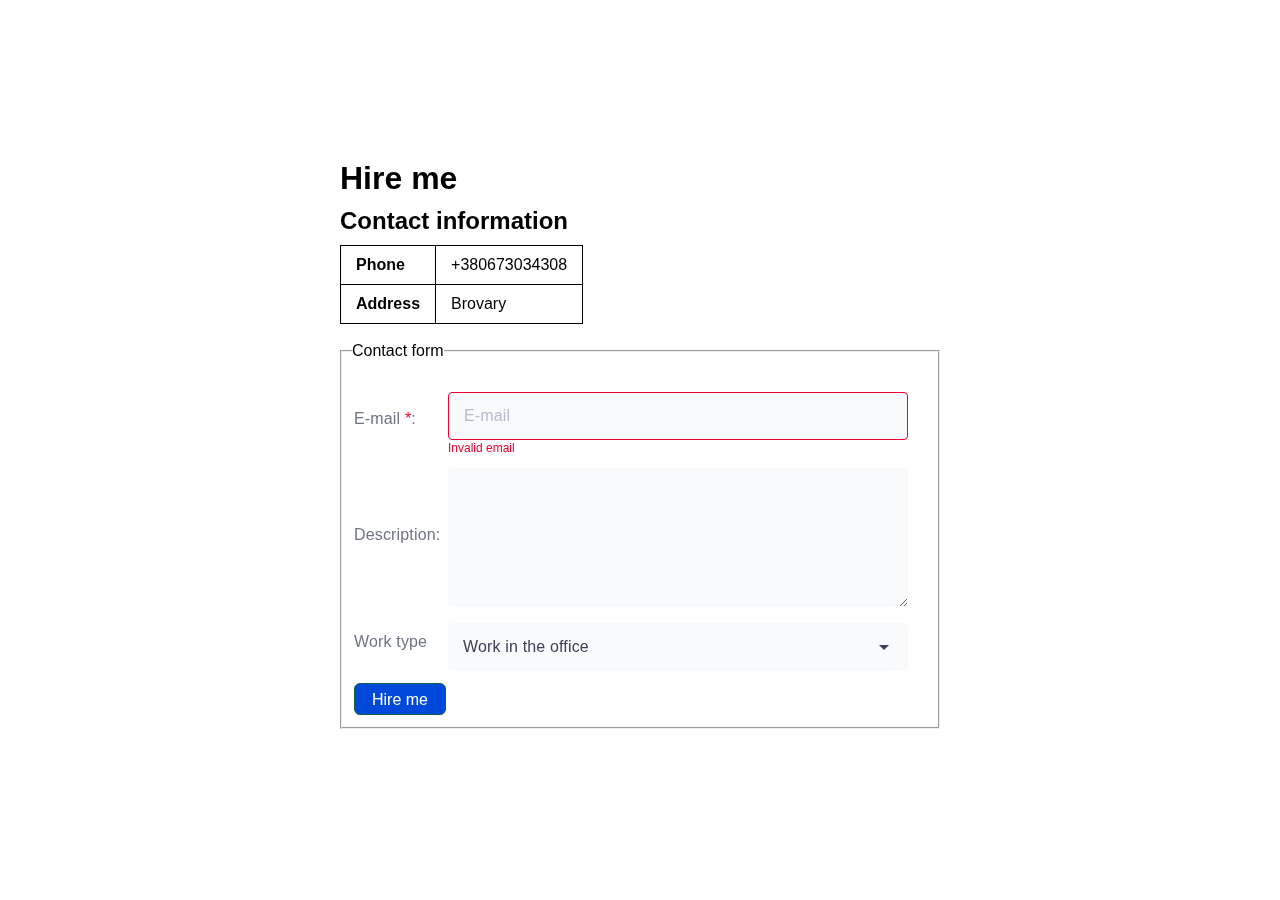
<file: react-app/src/hire-me.html>
<!DOCTYPE html>
<html lang="en">
<head>
    <meta charset="UTF-8">
    <meta http-equiv="X-UA-Compatible" content="IE=edge">
    <meta name="viewport" content="width=device-width, initial-scale=1.0">
    <title>Hire me</title>
    <link rel="stylesheet" href="./sass-style.css" />
</head>
<body class="main-theme">
  <div class="form">
    <h1>Hire me</h1>
    <h2>Contact information</h2>
    <div class="contact-info">
      <table>
          <tr>
              <td><strong>Phone</strong></td>
              <td>+380673034308</td>
          </tr>
          <tr>
              <td><strong>Address</strong></td>
              <td>Brovary</td>
          </tr>
      </table>
    </div>

    <br />

    <form action="/forms.html" method="get">
      <fieldset>
        <legend>Contact form</legend>
        <table>
          <tr>
            <td><label for="e-mail">E-mail <span style="color: #ED0131;">*</span>: </label></td>
            <td>
              <input 
                id="e-mail"
                type="email"
                name="email"
                placeholder="E-mail"
                required
                />
                <p class="success">Valid email</p>
                <p class="error">Invalid email</p>
            </td>
          </tr>
          <tr>
            <td><label for="descr">Description: </label></td>
            <td>
              <textarea 
                name="description"
                id="descr">
              </textarea>
            </td>
          </tr>
          <tr>
            <td><label for="workType">Work type </label></td>
            <td>
              <select name="work-type" id="workType">
                <option value="Work-in-the-office">Work in the office</option>
                <option value="Remote-work">Remote work</option>
                <option value="One-time-project">One-time project</option>
              </select>
            </td>
          </tr>
          <tr>
            <td><input type="submit" value="Hire me" /></td>
          </tr>
        </table>
      </fieldset>
    </form>
  </div>  
</body>
</html>
</file>
<file: react-app/src/sass-style.css>
.main-theme .sidebar {
  background-color: #86A3B4;
}
.main-theme .name {
  color: #1C2E8C;
  margin: 0 0 35px 40px;
}
.main-theme .photo {
  margin: 35px 0 50px 0;
}
.main-theme .sidebar .title {
  color: #263036;
  border-bottom: 6px solid #263036;
}
.main-theme .contacts {
  margin-left: 40px;
}
.main-theme .sidebar-title {
  color: #fff;
}
.main-theme .contact-title {
  color: #263036;
  margin-top: 35px;
}
.main-theme .contacts p {
  color: #263036;
}
.main-theme .contact-link {
  color: #1C2E8C;
}
.main-theme .hire-me {
  margin-left: 40px;
}
.main-theme .languages {
  margin: 35px 0 0 40px;
}
.main-theme .languages p {
  color: #263036;
}
.main-theme .main-content {
  background-color: #fff;
}
.main-theme .title {
  color: #1E1E1E;
  padding-bottom: 30px;
  border-bottom: 5px solid #000;
}
.main-theme .summary-description {
  color: #263036;
  margin-top: 30px;
}
.main-theme .projects li, .main-theme .projects p {
  color: #263036;
}
.main-theme .projects .repository-link {
  color: #1C2E8C;
}
.main-theme .skills .list-items {
  margin-top: 30px;
}
.main-theme .skills .list-items li {
  color: #263036;
}
.main-theme .work .title {
  margin-bottom: 30px;
}
.main-theme .work-description {
  color: #000;
}
.main-theme .education-description {
  color: #263036;
  margin-top: 30px;
}
.main-theme .form label {
  color: #6F7482;
}
.main-theme .form textarea {
  background-color: #F8FAFC;
}
.main-theme .form select {
  color: #3B4256;
  background-color: #F8FAFC;
}
.main-theme .form input:focus,
.main-theme .form textarea:focus,
.main-theme .form select:focus {
  outline: 1px solid #0048D9;
}
.main-theme .form input[type=email] {
  background-color: #F8FAFC;
  color: #3B4256;
}
.main-theme .form input::-moz-placeholder {
  color: #B8BCCA;
}
.main-theme .form input::placeholder {
  color: #B8BCCA;
}
.main-theme .form input[type=submit] {
  background-color: #0048D9;
  color: #fff;
}
.main-theme .form input[type=submit]:hover {
  background-color: #002266;
}
.main-theme .form input:valid {
  border: 1px solid #0E6245;
}
.main-theme .form input:invalid {
  border: 1px solid #ED0131;
}
.main-theme .form .success {
  color: #0E6245;
}
.main-theme .form .error {
  color: #ED0131;
}

.my-theme .sidebar {
  background-color: #585467;
}
.my-theme .name {
  color: #1C2E8C;
  margin: 0 0 35px 40px;
}
.my-theme .photo {
  margin: 35px 0 50px 0;
}
.my-theme .sidebar .title {
  color: #F3EFF5;
  border-bottom: 6px solid #F3EFF5;
}
.my-theme .contacts {
  margin-left: 40px;
}
.my-theme .sidebar-title {
  color: #F3EFF5;
}
.my-theme .contact-title {
  color: #F3EFF5;
  margin-top: 35px;
}
.my-theme .contacts p {
  color: #F3EFF5;
}
.my-theme .contact-link {
  color: #1C2E8C;
}
.my-theme .hire-me {
  margin-left: 40px;
}
.my-theme .languages {
  margin: 35px 0 0 40px;
}
.my-theme .languages p {
  color: #F3EFF5;
}
.my-theme .main-content {
  background-color: #F3EFF5;
}
.my-theme .title {
  color: #454955;
  padding-bottom: 30px;
  border-bottom: 5px solid #454955;
}
.my-theme .summary-description {
  color: #454955;
  margin-top: 30px;
}
.my-theme .projects li, .my-theme .projects p {
  color: #454955;
}
.my-theme .projects .repository-link {
  color: #1C2E8C;
}
.my-theme .skills .list-items {
  margin-top: 30px;
}
.my-theme .skills .list-items li {
  color: #454955;
}
.my-theme .work .title {
  margin-bottom: 30px;
}
.my-theme .work-description {
  color: #454955;
}
.my-theme .education-description {
  color: #454955;
  margin-top: 30px;
}
.my-theme .form label {
  color: #6F7482;
}
.my-theme .form textarea {
  background-color: #F8FAFC;
}
.my-theme .form select {
  color: #3B4256;
  background-color: #F8FAFC;
}
.my-theme .form input:focus,
.my-theme .form textarea:focus,
.my-theme .form select:focus {
  outline: 1px solid #0048D9;
}
.my-theme .form input[type=email] {
  background-color: #F8FAFC;
  color: #3B4256;
}
.my-theme .form input::-moz-placeholder {
  color: #B8BCCA;
}
.my-theme .form input::placeholder {
  color: #B8BCCA;
}
.my-theme .form input[type=submit] {
  background-color: #0048D9;
  color: #F3EFF5;
}
.my-theme .form input[type=submit]:hover {
  background-color: #002266;
}
.my-theme .form input:valid {
  border: 1px solid #0E6245;
}
.my-theme .form input:invalid {
  border: 1px solid #ED0131;
}
.my-theme .form .success {
  color: #0E6245;
}
.my-theme .form .error {
  color: #ED0131;
}

* {
  margin: 0;
  padding: 0;
}

body {
  font-family: sans-serif;
  background-color: #fff;
}

.main {
  display: flex;
  width: 1200px;
  margin: 0 auto;
}

.navigation {
  border-radius: 3px;
  border: 1px solid #000;
  padding: 5px;
}

/* sidebar styles */
.sidebar {
  padding: 60px 0 60px 0;
  width: 402px;
  height: calc(100% - 120px);
  z-index: 2;
}
.sidebar .title {
  font-style: normal;
  font-weight: 600;
  font-size: 32px;
  line-height: 30px;
  padding-bottom: 15px;
  width: 289px;
}
.sidebar .name {
  font-weight: 600;
  font-size: 40px;
  line-height: 50px;
}
.sidebar .photo {
  width: 385px;
  height: 292px;
  transition: transform 2s;
}
.sidebar .contact-title {
  font-style: normal;
  font-weight: 600;
  font-size: 24px;
  line-height: 29px;
}
.sidebar .contact-link {
  font-style: normal;
  font-weight: 600;
  font-size: 16px;
  line-height: 19px;
  text-decoration: none;
}
.sidebar .contacts p {
  font-style: normal;
  font-weight: 600;
  font-size: 16px;
  line-height: 19px;
  margin-top: 10px;
}
.sidebar .hire-me {
  font-size: 24px;
}
.sidebar .languages .title {
  margin-bottom: 25px;
}
.sidebar .languages p {
  font-style: normal;
  font-weight: 600;
  font-size: 20px;
  line-height: 24px;
  margin-top: 15px;
}

/* main styles */
.main-content {
  box-shadow: 6px 6px 20px rgba(0, 0, 0, 0.1);
  padding: 60px 55px;
  /* summary styles */
  /* projects styles */
  /* Skills styles */
  /* work styles */
  /* education styles */
}
.main-content .title {
  font-style: normal;
  font-weight: 600;
  font-size: 36px;
  line-height: 44px;
  width: 660px;
}
.main-content .summary {
  margin-bottom: 50px;
}
.main-content .summary .summary-description {
  font-style: normal;
  font-weight: 600;
  font-size: 16px;
  line-height: 19px;
}
.main-content .projects {
  margin-bottom: 50px;
}
.main-content .projects ul {
  width: 300px;
  margin-top: 30px;
}
.main-content .projects li {
  font-style: normal;
  font-weight: 600;
  font-size: 16px;
  line-height: 19px;
  margin-left: 20px;
}
.main-content .projects li a {
  text-decoration: none;
}
.main-content .skills {
  width: 620px;
  margin-bottom: 50px;
}
.main-content .skills .list-items {
  display: flex;
  justify-content: space-between;
}
.main-content .skills .list-items ul {
  width: 300px;
}
.main-content .skills .list-items li {
  font-style: normal;
  font-weight: 600;
  font-size: 16px;
  line-height: 19px;
  margin-left: 20px;
}
.main-content .work {
  margin-bottom: 50px;
}
.main-content .work .work-description {
  font-style: normal;
  font-weight: 400;
  font-size: 14px;
  line-height: 17px;
  margin-bottom: 15px;
}
.main-content .education .education-description {
  font-style: normal;
  font-weight: 400;
  font-size: 16px;
  line-height: 19px;
}

/* FORM */
.form {
  width: 600px;
  height: 600px;
  padding: 20px;
  position: fixed;
  left: calc(50% - 320px);
  top: calc(50% - 320px);
}
.form h1, .form h2, .form table {
  margin-top: 10px;
}
.form input,
.form select,
.form textarea {
  -webkit-appearance: none;
     -moz-appearance: none;
          appearance: none;
  margin: 0;
  padding: 0;
  border: none;
  padding: 0 15px 0 15px;
  box-sizing: border-box;
  margin-top: 10px;
}
.form .contact-info table, .form .contact-info td {
  border-collapse: collapse;
  border: 1px solid black;
  padding: 10px 15px;
}
.form fieldset {
  padding: 10px;
}
.form input[type=email] {
  width: 460px;
  height: 48px;
  border-radius: 4px;
  flex: none;
  order: 1;
  align-self: stretch;
  flex-grow: 0;
  font-style: normal;
  font-weight: 400;
  font-size: 16px;
  line-height: 150%;
  display: flex;
  align-items: center;
  letter-spacing: 0.01em;
}
.form input[type=email]:valid ~ .success, .form input[type=email]:invalid ~ .error {
  display: block;
}
.form input[type=submit] {
  cursor: pointer;
  min-width: 92px;
  height: 32px;
  border-radius: 6px;
  padding: 4px 16px;
  font-style: normal;
  font-weight: 500;
  font-size: 16px;
  line-height: 150%;
}
.form input::-moz-placeholder {
  font-style: normal;
  font-weight: 400;
  font-size: 16px;
  line-height: 150%;
  letter-spacing: 0.01em;
}
.form input::placeholder {
  font-style: normal;
  font-weight: 400;
  font-size: 16px;
  line-height: 150%;
  letter-spacing: 0.01em;
}
.form label {
  font-style: normal;
  font-weight: 400;
  font-size: 16px;
  line-height: 150%;
  letter-spacing: 0.01em;
}
.form textarea {
  min-width: 460px;
  min-height: 139px;
  border-radius: 4px;
}
.form select {
  width: 460px;
  height: 48px;
  border-radius: 4px;
  font-style: normal;
  font-weight: 400;
  font-size: 16px;
  line-height: 150%;
  letter-spacing: 0.01em;
  background: url(./mdi_arrow_drop_down.svg) no-repeat center right 0.75rem;
  cursor: pointer;
}
.form .success, .form .error {
  display: none;
  font-style: normal;
  font-weight: 400;
  font-size: 12px;
  line-height: 16px;
}

@media screen and (max-width: 480px) {
  .main {
    width: 385px;
    flex-direction: column;
  }
  .main-content {
    padding: 30px 25px;
  }
  .sidebar {
    width: 385px;
  }
  .title {
    width: 335px;
  }
  .skills {
    width: 335px;
  }
}
@media screen and (min-width: 481px) {
  .sidebar {
    box-shadow: 1px 0px 13px 7px rgba(80, 75, 75, 0.25);
  }
  .photo-scale {
    transform: scale(1.75) translate(21.5%, 21.5%);
    box-shadow: 10px 10px 16px rgba(0, 0, 0, 0.25);
    transition: transform 2s;
  }
  .work-description.previous {
    opacity: 0.7;
    transition: opacity 2s;
  }
  .work-description.previous:hover {
    opacity: 1;
    transition: opacity 2s;
  }
}
@keyframes contentUp {
  from {
    opacity: 0;
    transform: translateY(50%);
  }
  to {
    opacity: 1;
    transform: translateY(0%);
  }
}
.sidebar {
  animation: contentUp 1.5s linear;
}

.main-content {
  animation: contentUp 2s linear;
}

.form {
  animation: form2x 2s ease-in-out;
}

@keyframes form2x {
  from {
    transform: scale(2);
    opacity: 0;
  }
  to {
    transform: scale(1);
    opacity: 1;
  }
}
.counter {
  margin-top: 50px;
  text-align: center;
}
.counter .title {
  text-align: left;
}
.counter p {
  font-size: 28px;
  margin: 20px 0;
  text-align: center;
}
.counter button {
  padding: 5px 10px;
  margin: 0 10px;
  cursor: pointer;
}

.new-work {
  margin-bottom: 50px;
}
.new-work input {
  margin: 10px 0;
  height: 20px;
}
.new-work button {
  cursor: pointer;
  padding: 5px 10px;
  margin-top: 20px;
}/*# sourceMappingURL=sass-style.css.map */
</file>
